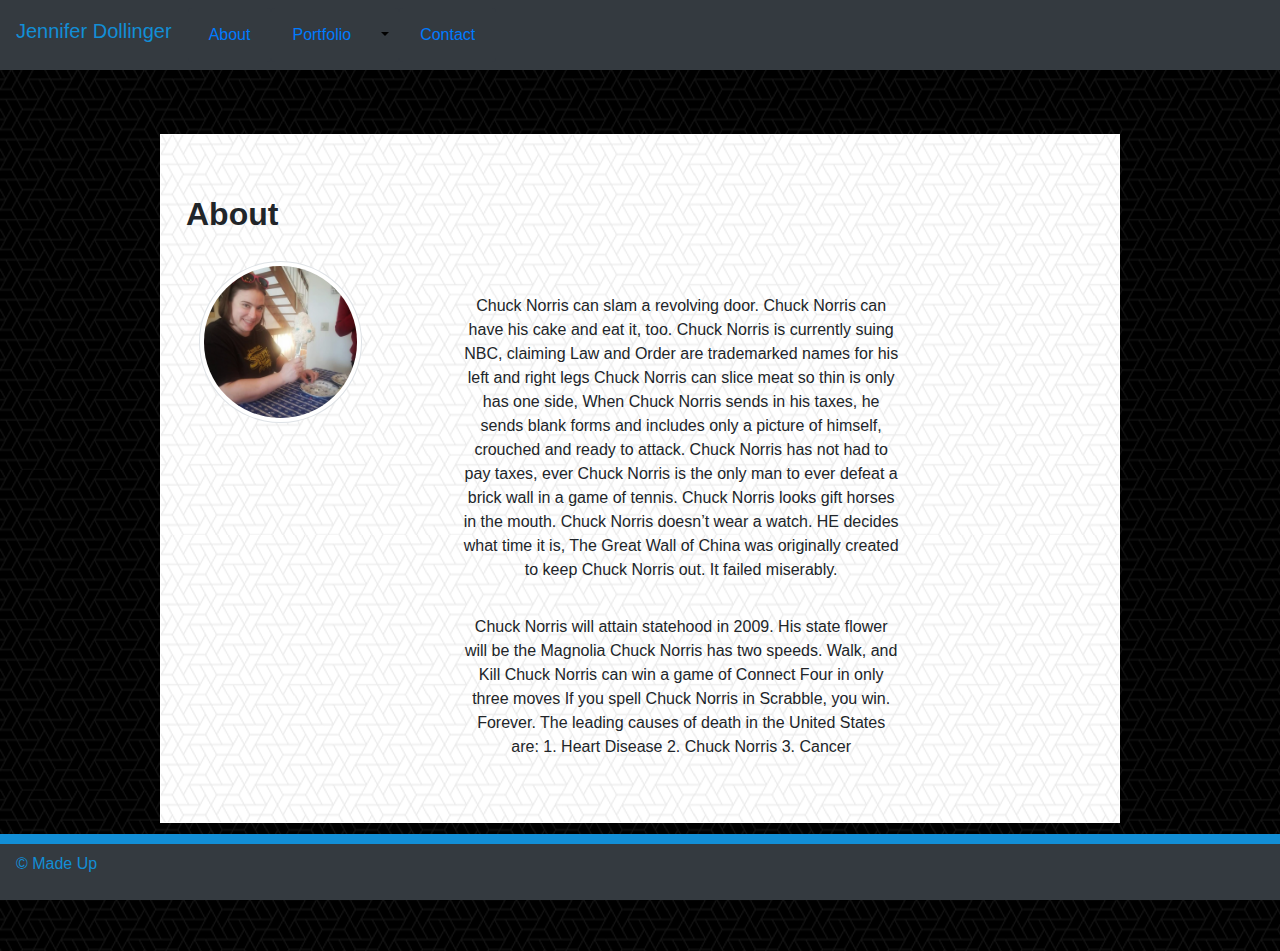
<file: index.html>
<!DOCTYPE html>
<html>
    <head>
        <title>About</title>
        <link href="https://stackpath.bootstrapcdn.com/bootstrap/4.1.3/css/bootstrap.min.css" type="text/css" rel="stylesheet">
        <script src="https://code.jquery.com/jquery-3.2.1.slim.min.js" integrity="sha384-KJ3o2DKtIkvYIK3UENzmM7KCkRr/rE9/Qpg6aAZGJwFDMVNA/GpGFF93hXpG5KkN" crossorigin="anonymous"></script>
        <script src="https://cdnjs.cloudflare.com/ajax/libs/popper.js/1.12.9/umd/popper.min.js" integrity="sha384-ApNbgh9B+Y1QKtv3Rn7W3mgPxhU9K/ScQsAP7hUibX39j7fakFPskvXusvfa0b4Q" crossorigin="anonymous"></script>
        <script src="https://stackpath.bootstrapcdn.com/bootstrap/4.1.3/js/bootstrap.min.js"></script>
        <link href="assets/css/bootstrap.css" type="text/css" rel="stylesheet">
    </head>
    <body>
        <section>
            <nav class="navbar navbar-expand-lg bg-dark justify-text-center" style="color: rgb(18, 142, 214);">
                    <a class="navbar-brand h1">Jennifer Dollinger</a>
                    <button class="navbar-toggler navbar-dark" type="button" data-toggle="collapse" data-target="#navbarTogglerDemo02" aria-controls="navbarTogglerDemo02" aria-expanded="false" aria-label="Toggle navigation">
                      <span class="navbar-toggler-icon"></span>
                    </button>
                  
                    <div class="collapse navbar-collapse navbar-right" id="navbarTogglerDemo02">
                      <ul class="navbar-nav">
                        <li class="nav-item">
                            <button type="button" class="btn bg-dark"><a class="nav-link nav-list" href="index.html">About</a></button>
                        </li>
                        <li class="nav-item">
                          
                          <div class="btn-group">
                            <button type="button" class="btn bg-dark"><a class="nav-link nav-list" href="port2.html">Portfolio</a></button>
                            <button type="button" class="btn bg-dark dropdown-toggle dropdown-toggle-split" data-toggle="dropdown" aria-haspopup="true" aria-expanded="false">
                              <span class="sr-only">Toggle Dropdown</span>
                            </button>
                            <div class="dropdown-menu bg-dark">
                              <a class="dropdown-item bg-dark" style="color: rgb(18, 142, 214);" href="fitness.html">Fitness App</a>
                              <a class="dropdown-item bg-dark" style="color: rgb(18, 142, 214);" href="baking.html">Baking App</a>
                              <a class="dropdown-item bg-dark" style="color: rgb(18, 142, 214);" href="art.html">Art App</a>
                            </div>
                          </div>
                        </li>
                        <li class="nav-item">
                            <button type="button" class="btn bg-dark"><a class="nav-link nav-list" href="contact.html">Contact</a></button>
                        </li>
                      </ul>
                    </div>
                  </nav>
            
    </section>

       <section class="outer">
        <div class="container inner">
            <div class="row">
                <div class="col-md-10">
                    <h2 class="h2"><strong>About</strong></h2>
                </div>
          <div class="row">
            <div class="col-md-3 col-sm-12 align-center">
              <img class="img-thumbnail rounded-circle about-img" src="assets/images/Profile.jpeg" alt="Jennifer Dollinger">
            </div>
          
            <div class="col-md-7 col-sm-12 align-center">
              <p class="about">Chuck Norris can slam a revolving door. Chuck Norris can have his cake and eat it, too. Chuck Norris is currently suing NBC, 
                    claiming Law and Order are trademarked names for his left and right legs Chuck Norris can slice meat so thin is only has one 
                    side, When Chuck Norris sends in his taxes, he sends blank forms and includes only a picture of himself, crouched and ready 
                    to attack. Chuck Norris has not had to pay taxes, ever Chuck Norris is the only man to ever defeat a brick wall in a game of
                     tennis. Chuck Norris looks gift horses in the mouth. Chuck Norris doesn’t wear a watch. HE decides what time it is, The Great
                      Wall of China was originally created to keep Chuck Norris out. It failed miserably.</p>
              <p class="about">Chuck Norris will attain statehood in 2009. His state flower will be the Magnolia Chuck Norris has two speeds. Walk, and Kill 
                    Chuck Norris can win a game of Connect Four in only three moves If you spell Chuck Norris in Scrabble, you win. Forever. The 
                    leading causes of death in the United States are: 1. Heart Disease 2. Chuck Norris 3. Cancer</p>
            </div>
          </div>
        
        </div>
      </section>
      <section>
          <nav class="navbar navbar-dark bg-dark footer vertical-align-center">
              <p style="color: rgb(18, 142, 214);">&copy; Made Up</p>
          </nav>
      </section>
    
    </body>
</html>
</file>
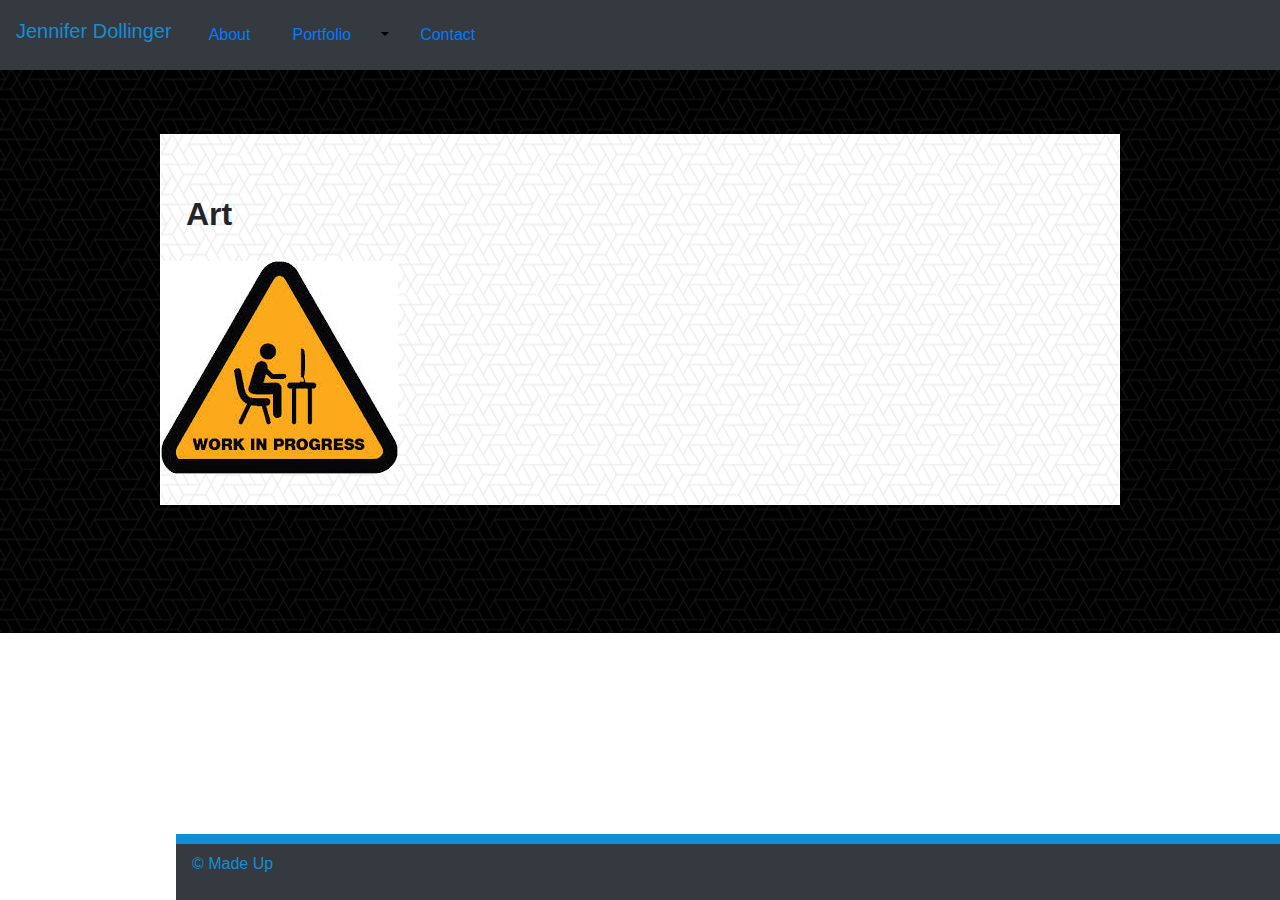
<file: art.html>
<!DOCTYPE html>
<html lang="en">
    <head>
        <title>Contact</title>
        <link href="https://stackpath.bootstrapcdn.com/bootstrap/4.1.3/css/bootstrap.min.css" type="text/css" rel="stylesheet">
        <script src="https://code.jquery.com/jquery-3.2.1.slim.min.js" integrity="sha384-KJ3o2DKtIkvYIK3UENzmM7KCkRr/rE9/Qpg6aAZGJwFDMVNA/GpGFF93hXpG5KkN" crossorigin="anonymous"></script>
        <script src="https://cdnjs.cloudflare.com/ajax/libs/popper.js/1.12.9/umd/popper.min.js" integrity="sha384-ApNbgh9B+Y1QKtv3Rn7W3mgPxhU9K/ScQsAP7hUibX39j7fakFPskvXusvfa0b4Q" crossorigin="anonymous"></script>
        <script src="https://stackpath.bootstrapcdn.com/bootstrap/4.1.3/js/bootstrap.min.js"></script>
        <link href="assets/css/bootstrap.css" type="text/css" rel="stylesheet">
    </head>
    <body>

        <section>
            <nav class="navbar navbar-expand-lg bg-dark justify-text-center" style="color: rgb(18, 142, 214);">
                    <a class="navbar-brand h1">Jennifer Dollinger</a>
                    <button class="navbar-toggler navbar-dark" type="button" data-toggle="collapse" data-target="#navbarTogglerDemo02" aria-controls="navbarTogglerDemo02" aria-expanded="false" aria-label="Toggle navigation">
                      <span class="navbar-toggler-icon"></span>
                    </button>
                  
                    <div class="collapse navbar-collapse navbar-right" id="navbarTogglerDemo02">
                      <ul class="navbar-nav">
                        <li class="nav-item">
                            <button type="button" class="btn bg-dark"><a class="nav-link nav-list" href="index.html">About</a></button>
                        </li>
                        <li class="nav-item">
                          
                          <div class="btn-group">
                            <button type="button" class="btn bg-dark"><a class="nav-link nav-list" href="port2.html">Portfolio</a></button>
                            <button type="button" class="btn bg-dark dropdown-toggle dropdown-toggle-split" data-toggle="dropdown" aria-haspopup="true" aria-expanded="false">
                              <span class="sr-only">Toggle Dropdown</span>
                            </button>
                            <div class="dropdown-menu bg-dark">
                              <a class="dropdown-item bg-dark" style="color: rgb(18, 142, 214);" href="fitness.html">Fitness App</a>
                              <a class="dropdown-item bg-dark" style="color: rgb(18, 142, 214);" href="baking.html">Baking App</a>
                              <a class="dropdown-item bg-dark" style="color: rgb(18, 142, 214);" href="art.html">Art App</a>
                            </div>
                          </div>
                        </li>
                        <li class="nav-item">
                            <button type="button" class="btn bg-dark"><a class="nav-link nav-list" href="contact.html">Contact</a></button>
                        </li>
                      </ul>
                    </div>
                  </nav>
            
    </section>

        <section class="outer">
            <div class="container inner">
                <div class="row">
                    <div class="col-md-10">
                        <h2 class="h2"><strong>Art</strong></h2>
                    </div>
                <section class="block">
                        <img src="assets/images/worknprogress.jpg" alt="work in progress" class="block-img">
     
                    </section>
     
        </div>

        <section>
            <nav class="navbar navbar-dark bg-dark footer vertical-align-center">
                <p class="" style="color: rgb(18, 142, 214);">&copy; Made Up</p>
            </nav>
        </section>
    </body>
</html>
</file>
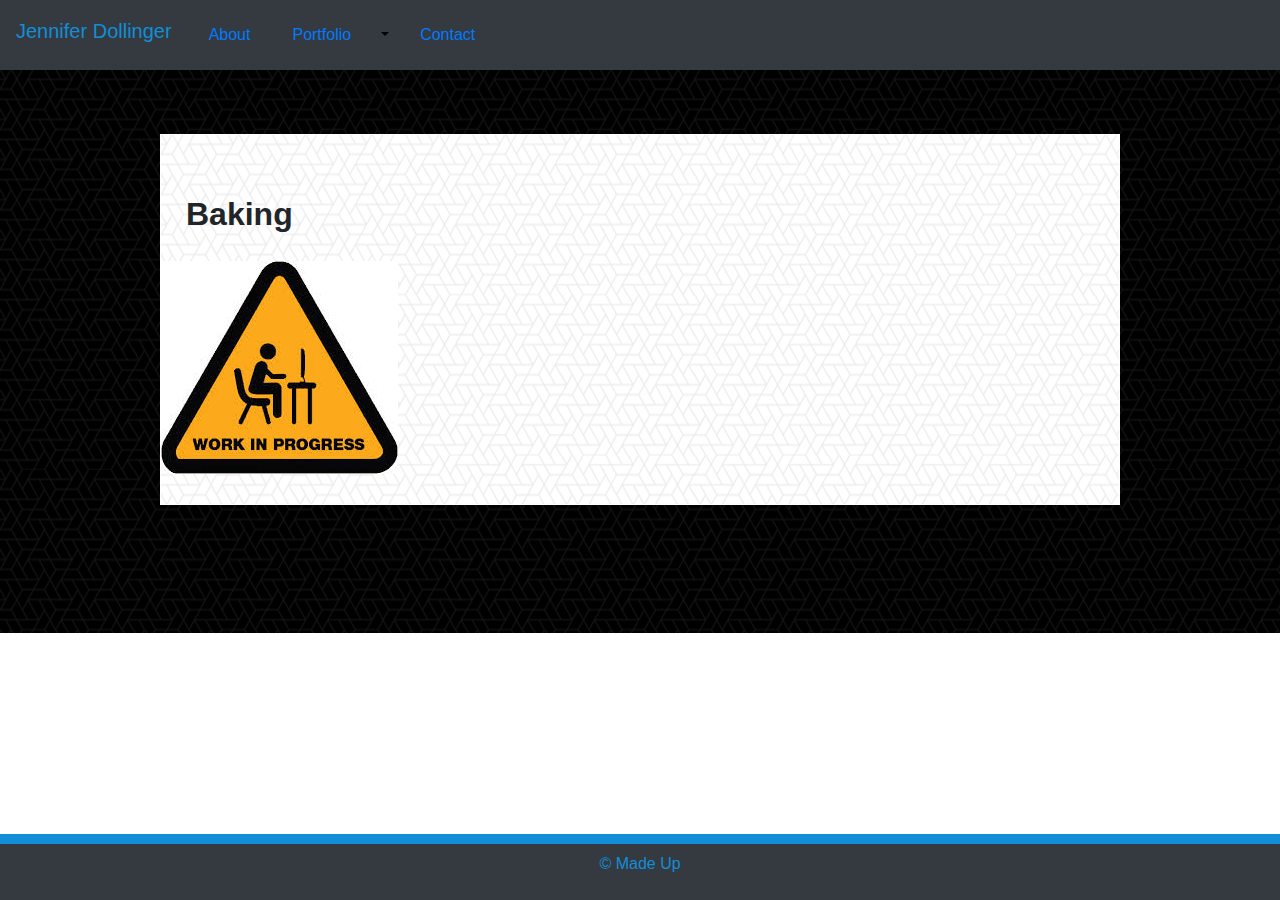
<file: baking.html>
<!DOCTYPE html>
<html lang="en">
    <head>
        <title>Contact</title>
        <link href="https://stackpath.bootstrapcdn.com/bootstrap/4.1.3/css/bootstrap.min.css" type="text/css" rel="stylesheet">
        <script src="https://code.jquery.com/jquery-3.2.1.slim.min.js" integrity="sha384-KJ3o2DKtIkvYIK3UENzmM7KCkRr/rE9/Qpg6aAZGJwFDMVNA/GpGFF93hXpG5KkN" crossorigin="anonymous"></script>
        <script src="https://cdnjs.cloudflare.com/ajax/libs/popper.js/1.12.9/umd/popper.min.js" integrity="sha384-ApNbgh9B+Y1QKtv3Rn7W3mgPxhU9K/ScQsAP7hUibX39j7fakFPskvXusvfa0b4Q" crossorigin="anonymous"></script>
        <script src="https://stackpath.bootstrapcdn.com/bootstrap/4.1.3/js/bootstrap.min.js"></script>
        <link href="assets/css/bootstrap.css" type="text/css" rel="stylesheet">
    </head>
    <body>

        <section>
            <nav class="navbar navbar-expand-lg bg-dark justify-text-center" style="color: rgb(18, 142, 214);">
                    <a class="navbar-brand h1">Jennifer Dollinger</a>
                    <button class="navbar-toggler navbar-dark" type="button" data-toggle="collapse" data-target="#navbarTogglerDemo02" aria-controls="navbarTogglerDemo02" aria-expanded="false" aria-label="Toggle navigation">
                      <span class="navbar-toggler-icon"></span>
                    </button>
                  
                    <div class="collapse navbar-collapse navbar-right" id="navbarTogglerDemo02">
                      <ul class="navbar-nav">
                        <li class="nav-item">
                            <button type="button" class="btn bg-dark"><a class="nav-link nav-list" href="index.html">About</a></button>
                        </li>
                        <li class="nav-item">
                          
                          <div class="btn-group">
                            <button type="button" class="btn bg-dark"><a class="nav-link nav-list" href="port2.html">Portfolio</a></button>
                            <button type="button" class="btn bg-dark dropdown-toggle dropdown-toggle-split" data-toggle="dropdown" aria-haspopup="true" aria-expanded="false">
                              <span class="sr-only">Toggle Dropdown</span>
                            </button>
                            <div class="dropdown-menu bg-dark">
                              <a class="dropdown-item bg-dark" style="color: rgb(18, 142, 214);" href="fitness.html">Fitness App</a>
                              <a class="dropdown-item bg-dark" style="color: rgb(18, 142, 214);" href="baking.html">Baking App</a>
                              <a class="dropdown-item bg-dark" style="color: rgb(18, 142, 214);" href="art.html">Art App</a>
                            </div>
                          </div>
                        </li>
                        <li class="nav-item">
                            <button type="button" class="btn bg-dark"><a class="nav-link nav-list" href="contact.html">Contact</a></button>
                        </li>
                      </ul>
                    </div>
                  </nav>
            
    </section>
        
        <section class="outer">
            <div class="container inner">
                <div class="row">
                    <div class="col-md-10">
                        <h2 class="h2"><strong>Baking</strong></h2>
                    </div>
                <div class="row block ">
                    <div class="col-md-10 align-center">
                        <img src="assets/images/worknprogress.jpg" alt="work in progress" class="block-img">
                    </div>
                </div>
        </section>
     
        </div>

        <section>
            <nav class="navbar navbar-dark bg-dark sticky-bottom footer justify-content-center vertical-align-center">
                <p class="" style="color: rgb(18, 142, 214);">&copy; Made Up</p>
            </nav>
        </section>
    </body>
</html>
</file>
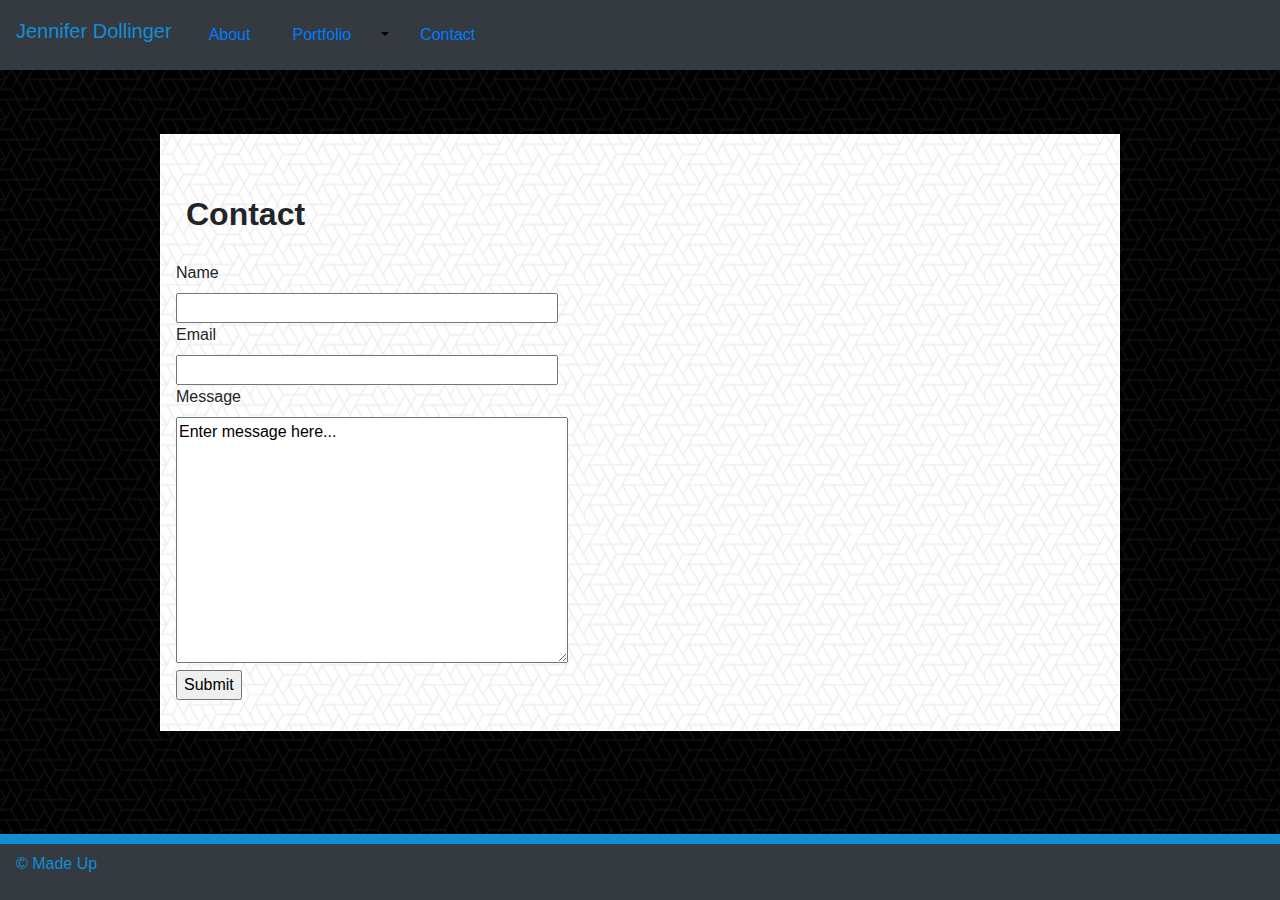
<file: contact.html>
<!DOCTYPE html>
<html lang="en">
    <head>
        <title>Contact</title>
        <link href="https://stackpath.bootstrapcdn.com/bootstrap/4.1.3/css/bootstrap.min.css" type="text/css" rel="stylesheet">
        <script src="https://code.jquery.com/jquery-3.2.1.slim.min.js" integrity="sha384-KJ3o2DKtIkvYIK3UENzmM7KCkRr/rE9/Qpg6aAZGJwFDMVNA/GpGFF93hXpG5KkN" crossorigin="anonymous"></script>
        <script src="https://cdnjs.cloudflare.com/ajax/libs/popper.js/1.12.9/umd/popper.min.js" integrity="sha384-ApNbgh9B+Y1QKtv3Rn7W3mgPxhU9K/ScQsAP7hUibX39j7fakFPskvXusvfa0b4Q" crossorigin="anonymous"></script>
        <script src="https://stackpath.bootstrapcdn.com/bootstrap/4.1.3/js/bootstrap.min.js"></script>
        <link href="assets/css/bootstrap.css" type="text/css" rel="stylesheet">
      </head>
      <body>
        <section>
            <nav class="navbar navbar-expand-lg bg-dark justify-text-center" style="color: rgb(18, 142, 214);">
                    <a class="navbar-brand h1">Jennifer Dollinger</a>
                    <button class="navbar-toggler navbar-dark" type="button" data-toggle="collapse" data-target="#navbarTogglerDemo02" aria-controls="navbarTogglerDemo02" aria-expanded="false" aria-label="Toggle navigation">
                      <span class="navbar-toggler-icon"></span>
                    </button>
                  
                    <div class="collapse navbar-collapse navbar-right" id="navbarTogglerDemo02">
                      <ul class="navbar-nav">
                        <li class="nav-item">
                            <button type="button" class="btn bg-dark"><a class="nav-link nav-list" href="index.html">About</a></button>
                        </li>
                        <li class="nav-item">
                          
                          <div class="btn-group">
                            <button type="button" class="btn bg-dark"><a class="nav-link nav-list" href="port2.html">Portfolio</a></button>
                            <button type="button" class="btn bg-dark dropdown-toggle dropdown-toggle-split" data-toggle="dropdown" aria-haspopup="true" aria-expanded="false">
                              <span class="sr-only">Toggle Dropdown</span>
                            </button>
                            <div class="dropdown-menu bg-dark">
                              <a class="dropdown-item bg-dark" style="color: rgb(18, 142, 214);" href="fitness.html">Fitness App</a>
                              <a class="dropdown-item bg-dark" style="color: rgb(18, 142, 214);" href="baking.html">Baking App</a>
                              <a class="dropdown-item bg-dark" style="color: rgb(18, 142, 214);" href="art.html">Art App</a>
                            </div>
                          </div>
                        </li>
                        <li class="nav-item">
                            <button type="button" class="btn bg-dark"><a class="nav-link nav-list" href="contact.html">Contact</a></button>
                        </li>
                      </ul>
                    </div>
                  </nav>
            
    </section>

        <section class="outer">
            <div class="container inner bg-light">
                <div class="row">
                    <div class="col-md-12">
                        <h2 class="h2"><strong>Contact</strong></h2>
                    </div>
                    <div class="col-md-12 align-text">
                      <form >
                        <label>Name</label><br>
                        <input type="text" name="username" size="38"/><br>
                        <label>Email</label><br>
                        <input type="text" name="email" size="38"/><br>
                        <label>Message</label><br>
                        <textarea name="message" cols="40" rows="10">Enter message here...</textarea><br>
                        <input type="submit" id="button" value="Submit">
                      </form>
                    </div>
                </div>
          </div>
        </section>
        <section>
            <nav class="navbar navbar-dark bg-dark footer vertical-align-center">
                <p style="color: rgb(18, 142, 214);">&copy; Made Up</p>
            </nav>
        </section>
    
    </body>
</html>
</file>
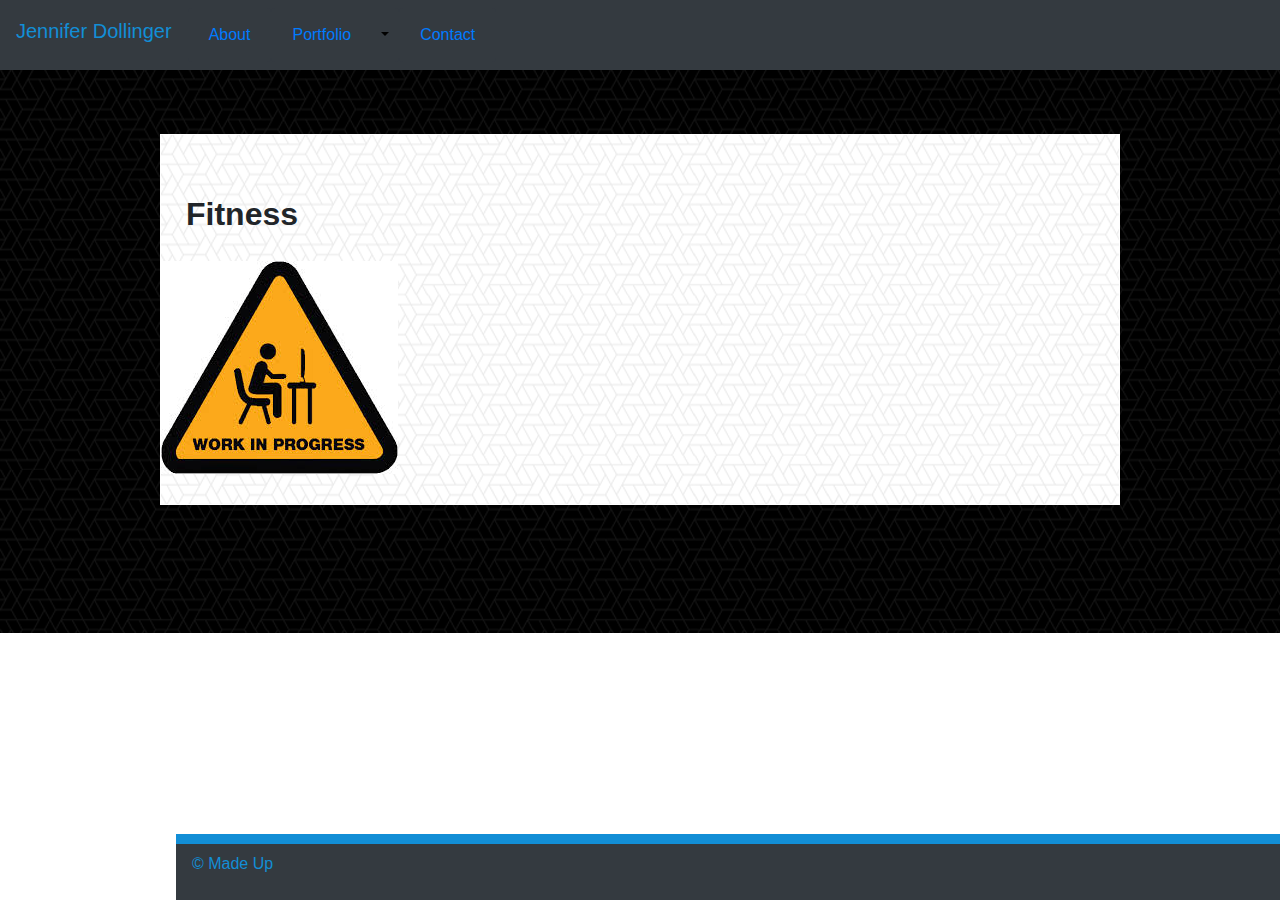
<file: fitness.html>
<!DOCTYPE html>
<html lang="en">
    <head>
        <title>Contact</title>
        <link href="https://stackpath.bootstrapcdn.com/bootstrap/4.1.3/css/bootstrap.min.css" type="text/css" rel="stylesheet">
        <script src="https://code.jquery.com/jquery-3.2.1.slim.min.js" integrity="sha384-KJ3o2DKtIkvYIK3UENzmM7KCkRr/rE9/Qpg6aAZGJwFDMVNA/GpGFF93hXpG5KkN" crossorigin="anonymous"></script>
        <script src="https://cdnjs.cloudflare.com/ajax/libs/popper.js/1.12.9/umd/popper.min.js" integrity="sha384-ApNbgh9B+Y1QKtv3Rn7W3mgPxhU9K/ScQsAP7hUibX39j7fakFPskvXusvfa0b4Q" crossorigin="anonymous"></script>
        <script src="https://stackpath.bootstrapcdn.com/bootstrap/4.1.3/js/bootstrap.min.js"></script>
        <link href="assets/css/bootstrap.css" type="text/css" rel="stylesheet">
    </head>
    <body>

        <section>
            <nav class="navbar navbar-expand-lg bg-dark justify-text-center" style="color: rgb(18, 142, 214);">
                    <a class="navbar-brand h1">Jennifer Dollinger</a>
                    <button class="navbar-toggler navbar-dark" type="button" data-toggle="collapse" data-target="#navbarTogglerDemo02" aria-controls="navbarTogglerDemo02" aria-expanded="false" aria-label="Toggle navigation">
                      <span class="navbar-toggler-icon"></span>
                    </button>
                  
                    <div class="collapse navbar-collapse navbar-right" id="navbarTogglerDemo02">
                      <ul class="navbar-nav">
                        <li class="nav-item">
                            <button type="button" class="btn bg-dark"><a class="nav-link nav-list" href="index.html">About</a></button>
                        </li>
                        <li class="nav-item">
                          
                          <div class="btn-group">
                            <button type="button" class="btn bg-dark"><a class="nav-link nav-list" href="port2.html">Portfolio</a></button>
                            <button type="button" class="btn bg-dark dropdown-toggle dropdown-toggle-split" data-toggle="dropdown" aria-haspopup="true" aria-expanded="false">
                              <span class="sr-only">Toggle Dropdown</span>
                            </button>
                            <div class="dropdown-menu bg-dark">
                              <a class="dropdown-item bg-dark" style="color: rgb(18, 142, 214);" href="fitness.html">Fitness App</a>
                              <a class="dropdown-item bg-dark" style="color: rgb(18, 142, 214);" href="baking.html">Baking App</a>
                              <a class="dropdown-item bg-dark" style="color: rgb(18, 142, 214);" href="art.html">Art App</a>
                            </div>
                          </div>
                        </li>
                        <li class="nav-item">
                            <button type="button" class="btn bg-dark"><a class="nav-link nav-list" href="contact.html">Contact</a></button>
                        </li>
                      </ul>
                    </div>
                  </nav>
            
    </section>
        
        <section class="outer">
            <div class="container inner">
                <div class="row">
                    <div class="col-md-10">
                        <h2 class="h2"><strong>Fitness</strong></h2>
                    </div>
               <section class="block">
                   <img src="assets/images/worknprogress.jpg" alt="work in progress" class="block-img">

               </section>

        </div>

        <section>
            <nav class="navbar navbar-dark bg-dark sticky-bottom footer vertical-align-center">
                <p class="" style="color: rgb(18, 142, 214);">&copy; Made Up</p>
            </nav>
        </section>
    </body>
</html>
</file>
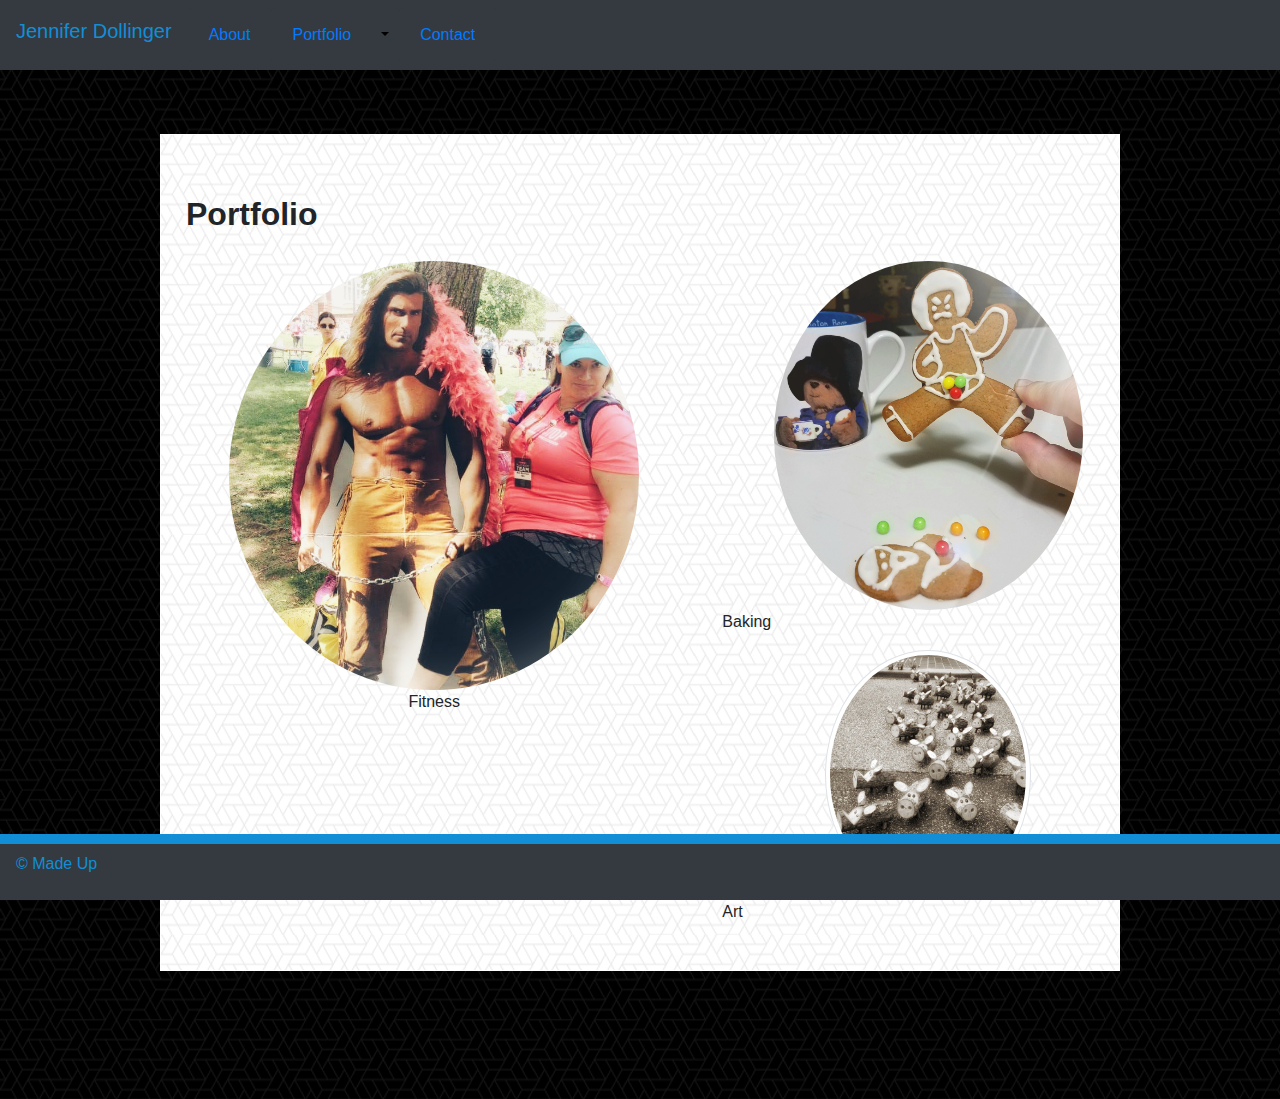
<file: port2.html>
<!DOCTYPE html>
<html lang="en">
    <head>
        <title>Portfolio</title>
        
        <link href="https://stackpath.bootstrapcdn.com/bootstrap/4.1.3/css/bootstrap.min.css" type="text/css" rel="stylesheet">
        <script src="https://code.jquery.com/jquery-3.2.1.slim.min.js" integrity="sha384-KJ3o2DKtIkvYIK3UENzmM7KCkRr/rE9/Qpg6aAZGJwFDMVNA/GpGFF93hXpG5KkN" crossorigin="anonymous"></script>
        <script src="https://cdnjs.cloudflare.com/ajax/libs/popper.js/1.12.9/umd/popper.min.js" integrity="sha384-ApNbgh9B+Y1QKtv3Rn7W3mgPxhU9K/ScQsAP7hUibX39j7fakFPskvXusvfa0b4Q" crossorigin="anonymous"></script>
        <script src="https://stackpath.bootstrapcdn.com/bootstrap/4.1.3/js/bootstrap.min.js"></script>
        <link href="assets/css/bootstrap.css" type="text/css" rel="stylesheet">
       
    </head>
    <body>
        <section>
                <nav class="navbar navbar-expand-lg bg-dark sticky-top" style="color: rgb(18, 142, 214);">
                        <a class="navbar-brand h1">Jennifer Dollinger</a>
                        <button class="navbar-toggler navbar-dark" type="button" data-toggle="collapse" data-target="#navbarTogglerDemo02" aria-controls="navbarTogglerDemo02" aria-expanded="false" aria-label="Toggle navigation">
                          <span class="navbar-toggler-icon"></span>
                        </button>
                      
                        <div class="collapse navbar-collapse navbar-right" id="navbarTogglerDemo02">
                          <ul class="navbar-nav">
                            <li class="nav-item">
                                <button type="button" class="btn bg-dark"><a class="nav-link nav-list" href="index.html">About</a></button>
                            </li>
                            <li class="nav-item">
                              
                              <div class="btn-group">
                                <button type="button" class="btn bg-dark"><a class="nav-link nav-list" href="port2.html">Portfolio</a></button>
                                <button type="button" class="btn bg-dark dropdown-toggle dropdown-toggle-split" data-toggle="dropdown" aria-haspopup="true" aria-expanded="false">
                                  <span class="sr-only">Toggle Dropdown</span>
                                </button>
                                <div class="dropdown-menu bg-dark">
                                  <a class="dropdown-item bg-dark" style="color: rgb(18, 142, 214);" href="fitness.html">Fitness App</a>
                                  <a class="dropdown-item bg-dark" style="color: rgb(18, 142, 214);" href="baking.html">Baking App</a>
                                  <a class="dropdown-item bg-dark" style="color: rgb(18, 142, 214);" href="art.html">Art App</a>
                                </div>
                              </div>
                            </li>
                            <li class="nav-item">
                                <button type="button" class="btn bg-dark"><a class="nav-link nav-list" href="contact.html">Contact</a></button>
                            </li>
                          </ul>
                        </div>
                      </nav>
                
        </section>
    
        <section class="outer">
                    <div class="container inner">
                        <div class="row disc-name">
                            <div class="col-md-10">
                                <h2 class="h2"><strong>Portfolio</strong></h2>
                            </div>

                        <div class="row align-center">
                           <div class="col-md-7 col-sm-12">
                                    <a href="fitness.html" ><img class="img-thumbnail1 align-content-center rounded-circle" src="assets/images/Fitness App.jpeg"></a>
                                    <p class="text-center">Fitness</p><br>
                            </div>

                            <div class="col-md-5 col-sm-12">
                                <div class="row align-center">
                                    <a href="baking.html"><img class="img-thumbnail1 rounded-circle" src="assets/images/Baking Site.jpeg"></a>
                                    <p class="align-center">Baking</p><br>
                                </div> 
                                <div class="row align-center"> 
                                    <a href="art.html"><img class="img-thumbnail align-content-center rounded-circle" src="assets/images/Art App.jpeg"></a>
                                    <p class="align-center">Art</p><br>
                                </div>
                            </div>
                           
                        </div>
                    </div>
                    </div>
        </section>
        <section>
            <nav class="navbar navbar-dark bg-dark footer vertical-align-center">
                <p style="color: rgb(18, 142, 214);">&copy; Made Up</p>
            </nav>
        </section>
        
        </body>
    </html>
</file>
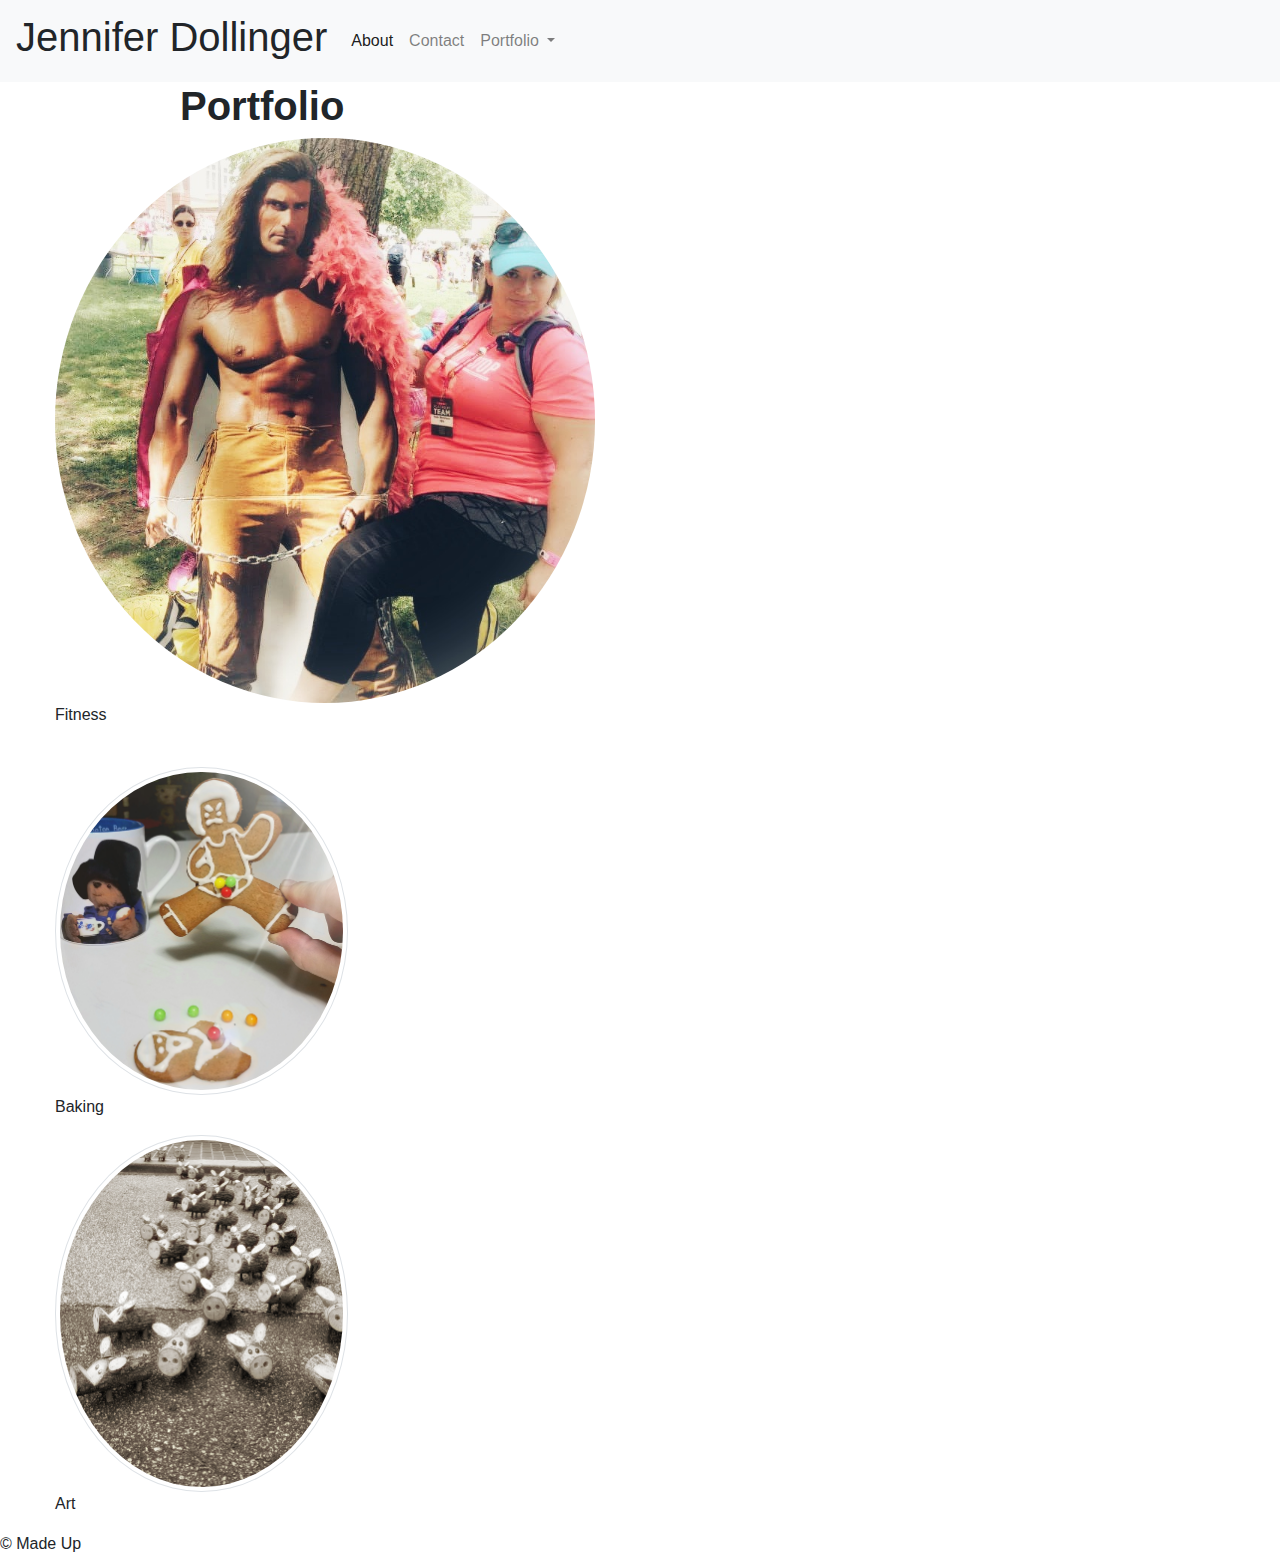
<file: portfolio.html>
<!DOCTYPE html>
<html lang="en">
    <head>
        <title>Portfolio</title>
        <link href="assets/css/bootstrap.css" type="text/css" rel="stylesheet">
        <link href="https://stackpath.bootstrapcdn.com/bootstrap/4.1.3/css/bootstrap.min.css" type="text/css" rel="stylesheet">
    </head>
    <body>
        <section>
                <nav class="navbar navbar-expand-lg navbar-light bg-light ">
                        <a class="navbar-brand"><h1>Jennifer Dollinger</h1></a>
                        <button class="navbar-toggler" type="button" data-toggle="collapse" data-target="#navbarSupportedContent" aria-controls="navbarSupportedContent" aria-expanded="false" aria-label="Toggle navigation">
                          <span class="navbar-toggler-icon"></span>
                        </button>
                      
                        <div class="collapse navbar-collapse" id="navbarSupportedContent">
                          <ul class="navbar-nav mr-auto">
                            <li class="nav-item active">
                              <a class="nav-link" href="index.html">About <span class="sr-only">(current)</span></a>
                            </li>
                            <li class="nav-item">
                              <a class="nav-link" href="contact.html">Contact</a>
                            </li>
                            <li class="nav-item dropdown">
                              <a class="nav-link dropdown-toggle" href="portfolio.html" id="navbarDropdown" role="button" data-toggle="dropdown" aria-haspopup="true" aria-expanded="false">
                                Portfolio
                              </a>
                              <div class="dropdown-menu dropdown-menu-right" aria-labelledby="navbarDropdown">
                                <a class="dropdown-item" href="#">Fitness App</a>
                                <div class="dropdown-divider"></div>
                                <a class="dropdown-item" href="#">Baking App</a>
                                <div class="dropdown-divider"></div>
                                <a class="dropdown-item" href="#">Art App</a>
                              </div>
                            </li>
                        </ul>
                          
                        </div>
                      </nav>
       </section>
    
                
                    <div class="container">
                        <div class="row">
                            <div class="col-md-10 offset-md-1">
                                <h1><strong>Portfolio</strong></h1>
                            </div>
                        <div class="row">
                           
                            <div class="col=md-">
                                    <a href="fitness.html"><img class="img-thumbnail1 rounded-circle" src="assets/images/Fitness App.jpeg"></a>
                                    <p>Fitness</p><br>
                            </div>
                            
                            <div class="col-md-6">
                                <div class="row">
                                    <a href="baking.html"><img class="img-thumbnail rounded-circle" src="assets/images/Baking Site.jpeg"></a>
                                    <p>Baking</p><br>
                                </div> 
                                <div class="row"> 
                                    <a href="art.html"><img class="img-thumbnail rounded-circle" src="assets/images/Art App.jpeg"></a>
                                    <p>Art</p><br>
                                </div>
                            </div>
                           
                        </div>
                    </div>
                    </div>
                </section>
            <footer>&copy; Made Up</footer>
        
        </body>
    </html>
</file>
